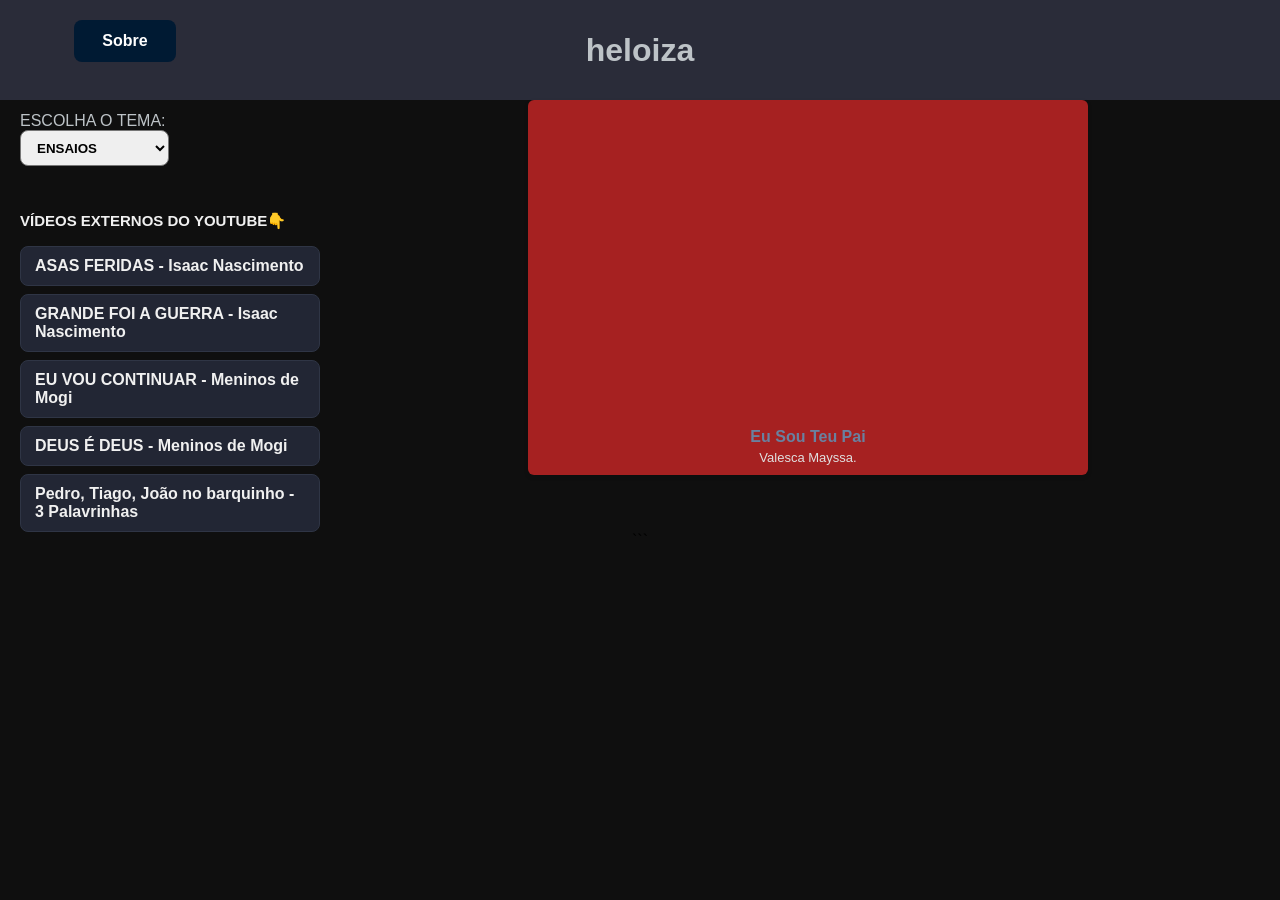
<file: index.html>
<!DOCTYPE html>
<html lang="pt-BR">
<head>
  <meta charset="UTF-8" />
  <title>heloiza</title>
  <link rel="stylesheet" href="style.css" />
</head>
<body>
  <header>
     <!-- Botão Sobre -->
    <div class="sobre">
     <a href="/sobre.html" class="btn-sobre">Sobre</a>
    </div>
    <h1>heloiza</h1>
  </header>

  <!-- LAYOUT: MENU LATERAL (ESQ) + VÍDEO (DIR) -->
  <div class="layout">
    <!-- LATERAL ESQUERDA -->
    <aside class="sidebar compacto">
      <!-- Seletor de tema -->
      <section style="padding:12px 0;">
        <label for="tema" style="color:#BDC3C7; margin-right:8px;">ESCOLHA O TEMA:</label>
        <select id="tema">
          <option value="ENSAIOS">ENSAIOS</option>
          <option value="HINOS">HINOS</option>
          <option value="HINOS-RJM">HINOS-RJM</option>
          <option value="COROS">COROS</option>
        </select>
      </section>

      <!-- Menu dinâmico gerado via JS -->
      <nav class="nav-vertical" aria-label="Lista de vídeos do tema">
        <ul id="menu-temas"><!-- Itens gerados via JS --></ul>
      </nav>

      <!-- Menu fixo adicional -->
      <br>
      <h1 style="font-size:15px; color:#f0f0f0; margin:16px 0; text-align:left;">
  VÍDEOS EXTERNOS DO YOUTUBE👇
</h1>
      <nav class="nav-vertical" aria-label="Vídeos fixos">
        <ul>
          <li><a href="https://youtu.be/BbUVUiH0M2E?si=BEmMO5ECJYd7YmHd" target="_blank">ASAS FERIDAS - Isaac Nascimento</a></li>
          <li><a href="https://youtu.be/QnEm3YrMjDg?si=nhzZQknaBaeJsMEk" target="_blank">GRANDE FOI A GUERRA - Isaac Nascimento</a></li>
          <li><a href="https://youtu.be/3PfweUI2nDY?si=9GsKyK738lyGHZXJ" target="_blank">EU VOU CONTINUAR - Meninos de Mogi</a></li>
          <li><a href="https://youtu.be/KigV0G6eiJ4?si=T-jv4i2qhJxR2Lhz" target="_blank">DEUS É DEUS - Meninos de Mogi</a></li>
          <li><a href="https://youtu.be/Tdwy3BZe61s?si=As38T49IC695wKE0" target="_blank">Pedro, Tiago, João no barquinho - 3 Palavrinhas</a></li>
        </ul>
      </nav>
    </aside>

    <!-- PLAYER À DIREITA -->
    <main class="player">
      <div class="video-box">
        <iframe
          class="video-frame"
          width="540"
          height="310"
          src="https://www.youtube.com/embed/kNJPalON82E"
          title="Player de vídeo"
          frameborder="0"
          allowfullscreen
        ></iframe>

        <div class="info">
          <h3>Eu Sou Teu Pai</h3>
          <p>Valesca Mayssa.</p>
        </div>
      </div>
    </main>
  </div>

  <!-- JavaScript -->
  <script>
    // Mapa de temas → lista de vídeos
    const TEMAS = {
      ENSAIOS: [
        { titulo: "ESCALA HARMÔNICA", 
         autor: "LOUVORES A DEUS", 
         url: "https://youtu.be/VQaZn_4bCVM?si=sH4DgzL0LmSRcrTt" 
        },
        { titulo: "ESCALA DÓ MAIOR", 
         autor: "SAULO TUBISTA CCB CABREÚVA", 
         url: "https://youtu.be/6jHPZ5kJ85M?si=qS3YyoyyV4iDnH_p" 
        },
        { titulo: "ENSAIO REGIONAL CCB PORTÃO", 
         autor: "AISLAN CCB", 
         url: "https://youtu.be/KYBu3GelCEQ?si=MW3trCmXPJKy9tpb" 
        },
        { titulo: "ENSAIO REGIONAL CCB TRANSILVÂNIA", 
         autor: "LEONARDO CARDOSO", 
         url: "https://youtu.be/znTDx_ep6zM?si=v96nHSPRQRZMK0dO" 
        },
        { titulo: "ENSAIO REGIONAL CCB MACEIÓ", 
         autor: "MOCIDADE CCB PERNAMBUCO", 
         url: "https://youtu.be/Y42hfTEWkwk?si=DIT5Qebb81gAFwpQ" 
        },
      ],
      HINOS: [
        { titulo: "HINO 322", 
         autor: "SEVERINO JOAQUIM DA SILVA", 
         url: "https://youtu.be/96inYQx8QAE?si=jDDWu9xBemXkOgLx" 
        },
        { titulo: "HINO 61", 
         autor: "SEVERINO JOAQUIM DA SILVA", 
         url: "https://youtu.be/xyapaIVjSCA?si=ZASDrf4HZTCG-ZfH" 
        },
        { titulo: "HINO 76", 
         autor: "SEVERINO JOAQUIM DA SILVA", 
         url: "https://youtu.be/ur1JblV612Y?si=gSPoVaK56fMBjA8e" 
        },
        { titulo: "HINO 212", 
         autor: "SEVERINO JOAQUIM DA SILVA", 
         url: "https://youtu.be/s37J__IKfUA?si=XjiujPdpmhDHm3QN" 
        },
        { titulo: "HINO 308", 
         autor: "SEVERINO JOAQUIM DA SILVA", 
         url: "https://youtu.be/6m2Y1kJrWDs?si=Jumd_7iegvJ8pPqi" 
        },
      ],
      HINOS-RJM: [
        { titulo: "HINO 440", 
         autor: "SEVERINO JOAQUIM DA SILVA", 
         url: "https://youtu.be/TEJTuqjbMvw?si=A6E8Yy-gj6SiT0Nr" 
        },
        { titulo: "HINO 454", 
         autor: "SEVERINO JOAQUIM DA SILVA", 
         url: "https://youtu.be/HiY0_f4CWgE?si=byizyxrlXcUusb3O" 
        },
      { titulo: "HINO 446", 
         autor: "SEVERINO JOAQUIM DA SILVA", 
         url: "https://youtu.be/n_Xx6ptsRPA?si=W-ANFZJb4nMftuD_" 
        },
      { titulo: "HINO 431", 
         autor: "SEVERINO JOAQUIM DA SILVA", 
         url: "https://youtu.be/jRBjFTUrXoQ?si=lvUgn7xJzgiCtq36" 
        },
      { titulo: "HINO 480", 
         autor: "SEVERINO JOAQUIM DA SILVA", 
         url: "https://youtu.be/quWKPU-1sDA?si=n30x6zr7nprwb17n" 
        },
      ],
      COROS: [
        { titulo: "CORO 6", 
         autor: "SEVERINO JOAQUIM DA SILVA", 
         url: "https://youtu.be/wwQBtO54jCs?si=2ii9oRRfy_zn2KFu" 
        },
        { titulo: "CORO 1", 
         autor: "SEVERINO JOAQUIM DA SILVA", 
         url: "https://youtu.be/CWGivzYHib0?si=Jy275XiMJd1smgqK" 
        },
        { titulo: "CORO 4", 
         autor: "SEVERINO JOAQUIM DA SILVA", 
         url: "https://youtu.be/ziF_WU-Pjgo?si=jkaOxfIFBTIDwL06" 
        },
        { titulo: "CORO 5", 
         autor: "SEVERINO JOAQUIM DA SILVA", 
         url: "https://youtu.be/Dvi8_M-70to?si=3pBF_1ETdjUxMjde" 
        },
        { titulo: "CORO 2", 
         autor: "SEVERINO JOAQUIM DA SILVA", 
         url: "https://youtu.be/RdWuDtsvzIM?si=8erHOjmWy28n7ZKJ" 
        },
      ],
    };

    // Seletores
    const selectTema = document.getElementById("tema");
    const menuUl     = document.getElementById("menu-temas");
    const iframeEl   = document.querySelector(".video-box iframe");
    const infoTitulo = document.querySelector(".info h3");
    const infoAutor  = document.querySelector(".info p");

    // Converte URL normal do YouTube para /embed
    function toEmbed(url) {
      try {
        const u = new URL(url);
        const id = u.searchParams.get("v");
        if (id) return `https://www.youtube.com/embed/${id}`;
        if (u.hostname.includes("youtu.be")) return `https://www.youtube.com/embed/${u.pathname.slice(1)}`;
        return url;
      } catch {
        return url;
      }
    }

    // Renderiza o menu com base no tema
    function renderMenu(tema) {
      const lista = TEMAS[tema] || [];
      menuUl.innerHTML = "";

      lista.forEach((video) => {
        const li = document.createElement("li");
        const a  = document.createElement("a");
        a.href = "#";
        a.textContent = video.titulo.toUpperCase();
        a.setAttribute("role", "button");
        a.addEventListener("click", (e) => {
          e.preventDefault();
          trocarVideo(video);
        });
        li.appendChild(a);
        menuUl.appendChild(li);
      });

      if (lista.length) trocarVideo(lista[0]);
    }

    // Troca o vídeo e informações
    function trocarVideo(video) {
      iframeEl.src = toEmbed(video.url);
      infoTitulo.textContent = video.titulo.toUpperCase();
      infoAutor.textContent  = `${video.autor.toUpperCase()}.`;
    }

    // Inicialização
    renderMenu(selectTema.value);
    selectTema.addEventListener("change", () => renderMenu(selectTema.value));
  </script>
</body>
</html>
```
</file>
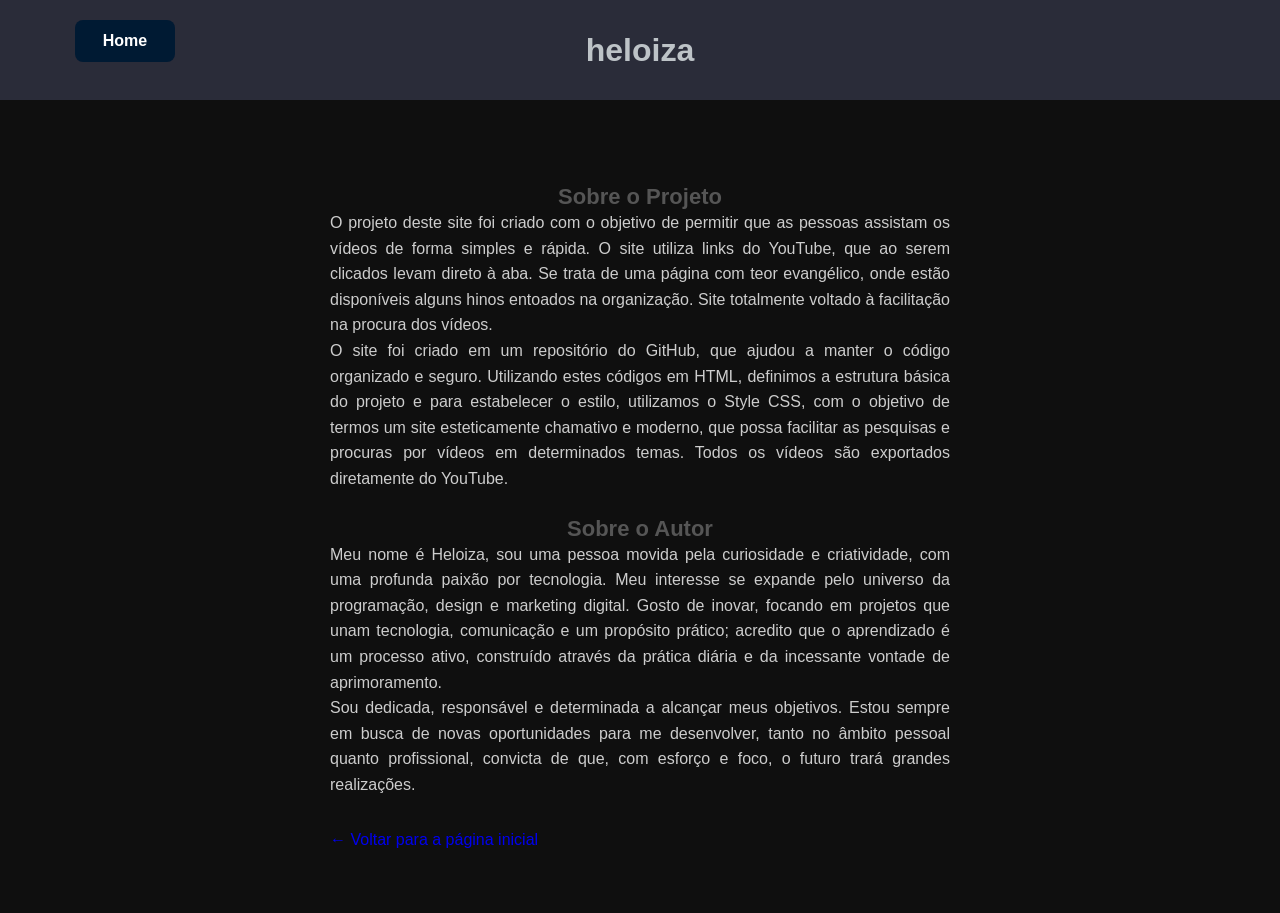
<file: sobre.html>
<!DOCTYPE html>
<html lang="pt-BR">
<head>
  <meta charset="UTF-8">
  <title>Sobre</title>
  <link rel="stylesheet" href="style.css">
  <style>
    h2 {
      font-family: "Trebuchet MS", Arial, sans-serif;
      color: #555;
      font-size: 22px;
      margin-top: 24px;
    }

    p {
      font-family: "Segoe UI", Arial, sans-serif;
      font-size: 16px;
      color: #cdcdcd;
      line-height: 1.6;
      text-align: justify;
      margin-left: 20px;
 			margin-right: 20px;
    }
  </style>
</head>
<body>
  <header>
     <!-- Botão Home -->
    <div class="sobre">
     <a href="/index.html" class="btn-sobre">Home</a>
    </div>
    <h1>heloiza</h1>
  </header>
  <main style="max-width:700px; margin:40px auto; padding:20px;">
<!-- Digite aqui abaixo nas tags <p> o seu texto sobre sua página e sobre você -->
<h2>Sobre o Projeto</h2>
<p>O projeto deste site foi criado com o objetivo de permitir que as pessoas assistam os vídeos de forma simples e rápida. O site utiliza links do YouTube, que ao serem clicados levam direto à aba. Se trata de uma página com teor evangélico, onde estão disponíveis alguns hinos entoados na organização. 
Site totalmente voltado à facilitação na procura dos vídeos.</p>
<p>O site foi criado em um repositório do GitHub, que ajudou a manter o código organizado e seguro.
Utilizando estes códigos em HTML, definimos a estrutura básica do projeto e para estabelecer o estilo, utilizamos o Style CSS, com o objetivo de termos um site esteticamente chamativo e moderno, que possa facilitar as pesquisas e procuras por vídeos em determinados temas. 
  Todos os vídeos são exportados diretamente do YouTube. </p>
    
<h2>Sobre o Autor</h2>
<p>Meu nome é Heloiza, sou uma pessoa movida pela curiosidade e criatividade, com uma profunda paixão por tecnologia. Meu interesse se expande pelo universo da programação, design e marketing digital. Gosto de inovar, focando em projetos que unam tecnologia, comunicação e um propósito prático; acredito que o aprendizado é um processo ativo, construído através da prática diária e da incessante vontade de aprimoramento.</p>
<p>Sou dedicada, responsável e determinada a alcançar meus objetivos. Estou sempre em busca de novas oportunidades para me desenvolver, tanto no âmbito pessoal quanto profissional, convicta de que, com esforço e foco, o futuro trará grandes realizações.</p>
  <p style="margin-top:30px;">
      <a href="index.html" style="text-decoration:none;">← Voltar para a página inicial</a>
    </p>
  </main>
</body>
</html>
</file>
<file: style.css>
/* ======= BASE ======= */
body { 
  font-family: Arial, sans-serif;
  background: #0f0f0f;
  padding: 20px;
  text-align: center;            /* centraliza conteúdos gerais */
}

header {
  background-color: #2a2c39; 
  color: #BDC3C7; 
  font-family: Arial, sans-serif; 
  text-align: center; 
  height: 100px; 
  margin: 0; 
  border: none; 
  width: 100%; 
  display: flex; 
  align-items: center; 
  justify-content: center;
 }

/* ======= LAYOUT: MENU (ESQ) + VÍDEO (DIR) ======= */
.layout{
  display: flex;
  align-items: flex-start;
  gap: 16px;                     /* espaço entre menu e player */
}

/* coluna esquerda (menu) */
.sidebar{
  flex: 0 0 300px;               /* largura do menu lateral */
  max-width: 360px;
  position: sticky;              /* opcional: gruda ao rolar */
  top: 8px;
  text-align: left;              /* rótulos/menus alinhados à esquerda */
  margin-left: 20px;        /* espaço na lateral esquerda */
}

/* versão compacta */
.sidebar.compacto #tema{
  height: 36px;
  border-radius: 8px;
  font-weight: 600;
  padding: 0 40px 0 12px;
}


/* coluna direita (player) */
.player{
  flex: 1 1 auto;
  min-width: 0;                  /* evita overflow do iframe */
}

/* ======= PLAYER / CARD ======= */
.video-box { 
  background: #a62121;
  padding: 10px;
  border-radius: 6px;
  max-width: 560px;
  margin: 0 auto;
  box-shadow: 0 2px 5px rgba(0,0,0,0.1);
}

.video-frame{
  width: 100%;
  aspect-ratio: 16 / 9;
  display: block;
  border: 0;
  border-radius: 4px;
}

.info {
  margin-top: 8px;
}
.info h3 {
  font-size: 16px;
  margin: 4px 0;
  color: #6981a0;
}
.info p {
  font-size: 13px;
  color: #e0dfdf;
}
html, body { 
  margin: 0; 
  padding: 0; 
} 
* { 
  margin: 0; 
  padding: 0; 
  box-sizing: 
  border-box; 
}

/* ======= MENU LATERAL (VERTICAL) ======= */
/* Use <nav class="nav-vertical"><ul>...</ul></nav> */
.nav-vertical ul{
  list-style: none;
  display: flex;
  flex-direction: column;        /* empilha verticalmente */
  gap: 8px;                      /* espaço entre itens */
  margin: 0;
  padding: 0;
}

.nav-vertical ul li a{
  display: block;
  text-decoration: none;
  padding: 10px 14px;
  background: #222634;           /* flat, dark */
  color: #f0f0f0;
  font-weight: bold;
  border: 1px solid #2f3545;     /* borda discreta */
  border-radius: 8px;
  transition: background .2s ease, border-color .2s ease, color .2s ease, transform .1s ease;
}

.nav-vertical ul li a:hover{
  background: #2a3245;
  color: #fff;
  border-color: #3f9cff;
  transform: translateY(-1px);
}

.nav-vertical ul li a:focus-visible{
  outline: 2px solid #3f9cff;
  outline-offset: 2px;
}

/* ======= MENU DE TEMAS (GERADO VIA JS) ======= */
/* O UL #menu-temas está dentro de .nav-vertical e herda o estilo.
   As regras abaixo só ajustam caso queira comportamento diferente.  */
#menu-temas{
  /* herda layout vertical de .nav-vertical; personalize se quiser */
}

/* ======= RESPONSIVO ======= */
@media (max-width: 960px){
  .layout{
    flex-direction: column;      /* empilha no mobile */
  }
  .sidebar{
    position: static;            /* desliga sticky no mobile */
    max-width: none;
    flex: 1 1 auto;
  }
  .video-box{
    max-width: 100%;
  }
}

/* Botão "Sobre" */
.btn-sobre {
  display: inline-block;
  background-color: #001a33; /* azul bem escuro */
  color: #fff;
  text-decoration: none;
  padding: 12px 28px;
  border-radius: 8px;
  font-size: 16px;
  font-weight: 600;
  transition: background 0.3s ease, transform 0.2s ease;
  text-align: left; /* esquerda */
}

.btn-sobre:hover {
  background-color: #003366; /* tom mais claro ao passar o mouse */
  transform: scale(1.05);
}

.btn-sobre:active {
  background-color: #000f1f; /* tom ainda mais escuro ao clicar */
  transform: scale(0.98);
}
.sobre {
  position: fixed;     /* Fixa a div na tela */
  top: 0;              /* Começa do topo */
  left: 0;             /* Encostada na lateral esquerda */
  width: 250px;        /* Largura da barra lateral */
  height: 100vh;       /* Ocupa toda a altura da janela */
  color: white;
  padding: 20px;
  box-sizing: border-box;
  overflow-y: auto;    /* Adiciona rolagem se o conteúdo for maior que a tela */
}
</file>
